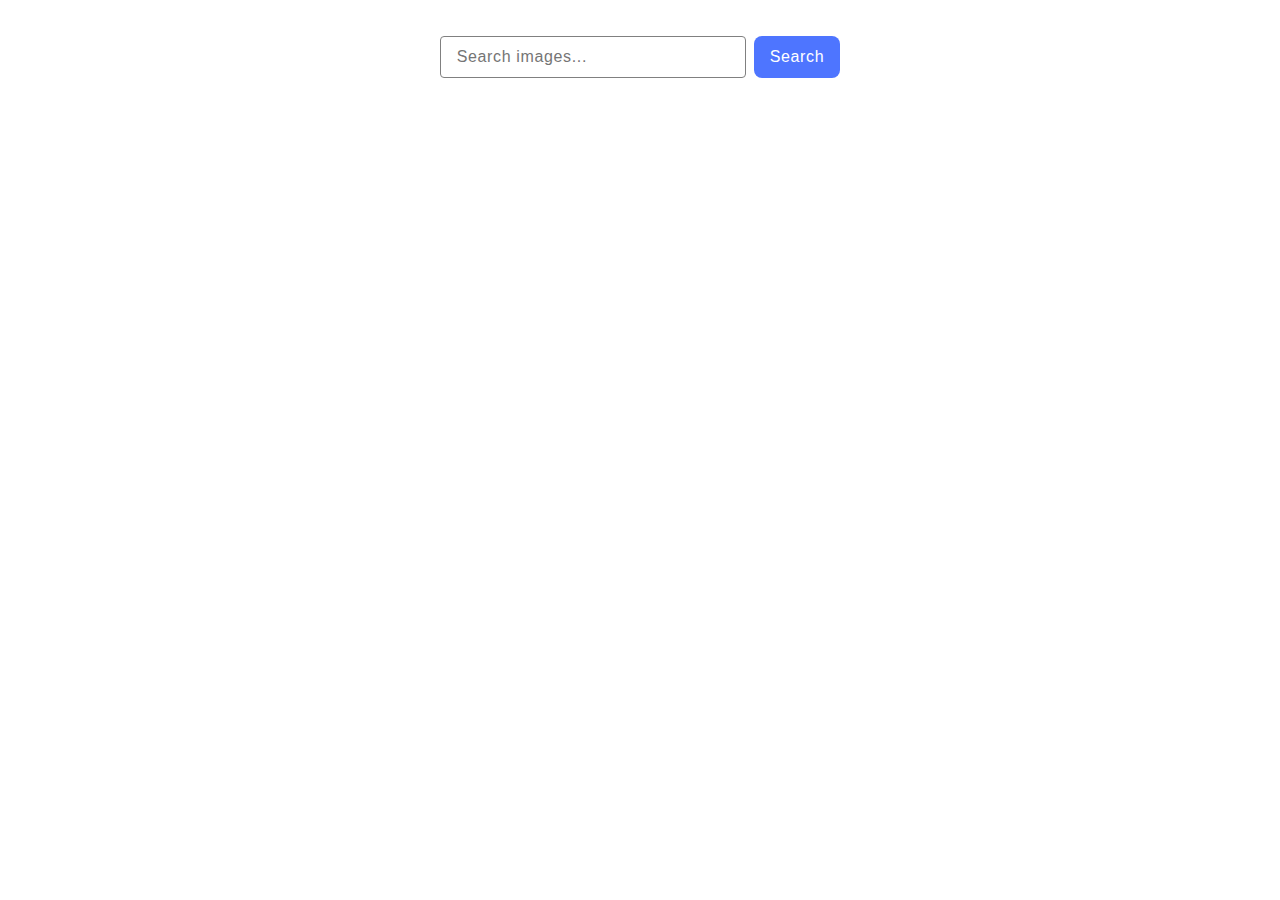
<file: src/index.html>
<!DOCTYPE html>
<html lang="en">
  <head>
    <meta charset="UTF-8" />
    <meta name="viewport" content="width=device-width, initial-scale=1.0" />
    <title>Homework 11</title>
    <link rel="stylesheet" href="./css/styles.css" />
  </head>
  <body>
    <form class="form">
      <input type="text" name="search" placeholder="Search images..." />
      <button type="submit">Search</button>
    </form>
    <div class="loader"></div>
    <ul class="gallery"></ul>
    <script type="module" src="./main.js"></script>
  </body>
</html>
</file>
<file: src/css/styles.css>
/**
  |============================
  | include css partials with
  | default @import url()
  |============================
*/
@import url('./reset.css');
@import url('./form.css');

:root {
  font-family: Montserrat, sans-serif;
  line-height: 1.5;
  letter-spacing: 0.04em;

  color: #242424;
  background-color: rgba(255, 255, 255, 0.87);

  font-synthesis: none;
  text-rendering: optimizeLegibility;
  -webkit-font-smoothing: antialiased;
  -moz-osx-font-smoothing: grayscale;
  -webkit-text-size-adjust: 100%;
}
</file>
